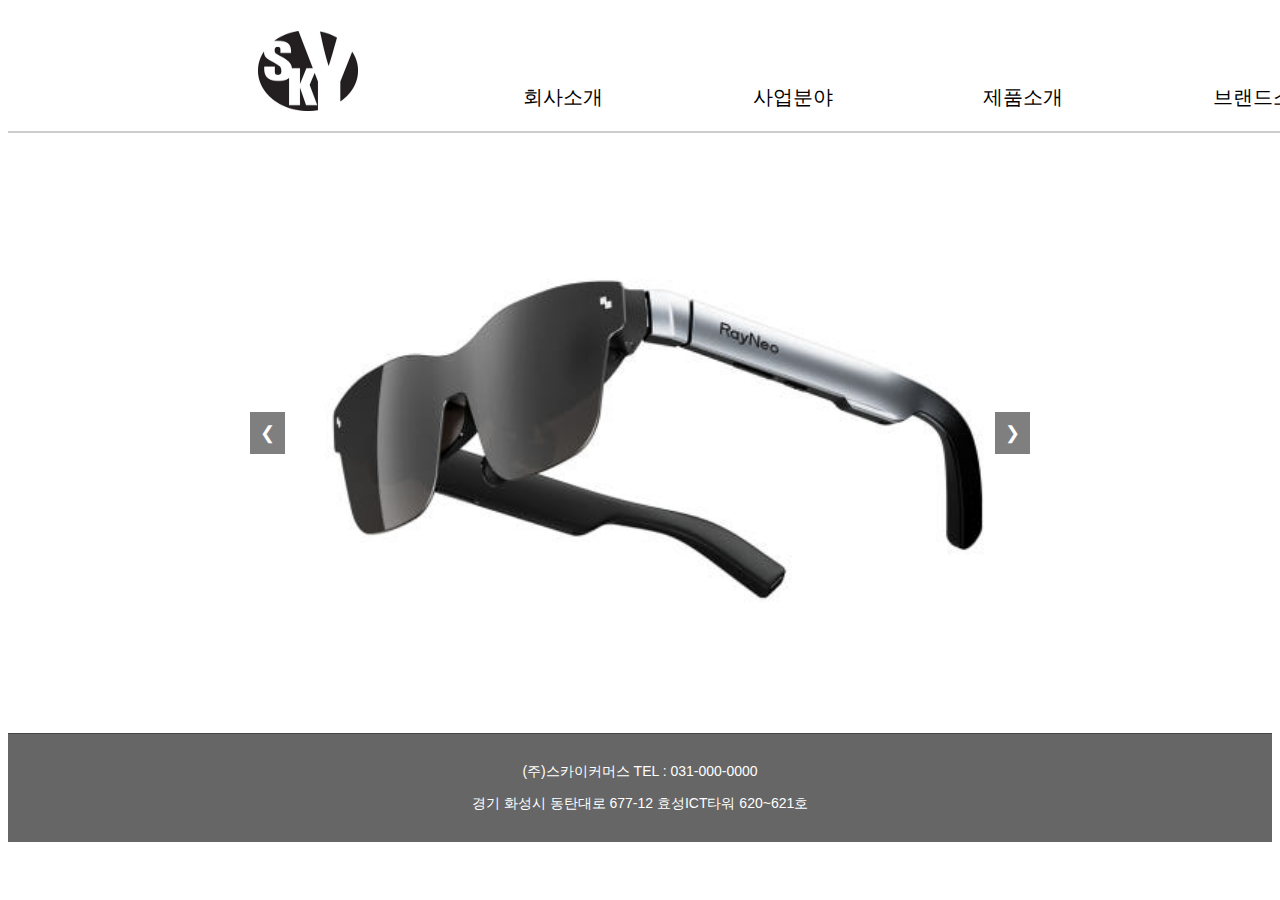
<file: index.html>
<!DOCTYPE html>
<html lnag="kor">
    <head>
        <link rel = "stylesheet" href="./Main.css">
        <meta charset="UTF-8">
        <title>홈페이지</title>
    </head>
    <body>
        <div id="page">
            <header>
                <h1><div id="logo">
                    <a href="./index.html">
                        <img src="./이미지/logo.png" alt="logo" class="img" width="100px" height="80px">
                    </a>
                </div>
            </h1>
                <nav>
                    <ul>
                        <li><a href="#">회사소개</a>
                            <ul>
                                <li><a href="#">연혁</a></li>
                                <li><a href="#">비전</a></li>
                                <li><a href="#">팀 소개</a></li>
                            </ul>
                        </li>
                        <li><a href="#">사업분야</a>
                            <ul>
                                <li><a href="#">내용1</a></li>
                                <li><a href="#">내용2</a></li>
                                <li><a href="#">내용용3</a></li>
                            </ul>
                        </li>
                        <li><a href="#">제품소개</a>
                            <ul>
                                <li><a href="#">AR글래스</a></li>
                                <li><a href="#">드라이기</a></li>
                            </ul>
                        </li>
                        <li><a href="#">브랜드소개</a>
                            <ul>
                                <li><a href="#">Keheal</a></li>
                                <li><a href="#">TCL</a></li>
                            </ul>
                        </li>
                        <li><a href="#">고객지원</a>
                        </li>
                    </ul>
                </nav>
            </header>
        </div>
        <div class="slider-container">
            <button class="slider-btn prev" onclick="moveSlide(-1)">&#10094;</button>
            <div class="slides" id="slides">
                <img class="slide" src="./이미지/ar glass.png" alt="slide1" onclick="redirectToSite(0)">
                <img class="slide" src="./이미지/dryer.png" alt="slide2" onclick="redirectToSite(1)">
                <img class="slide" src="./이미지/pocket tv.png" alt="slide3" onclick="redirectToSite(2)">
            </div>
            <button class="slider-btn next" onclick="moveSlide(1)">&#10095;</button>
        </div>

        <footer>
            <p>(주)스카이커머스     TEL : 031-000-0000</p>
            <p>경기 화성시 동탄대로 677-12 효성ICT타워 620~621호</p>
        </footer>

        <script>
            let index = 0;
            function moveSlide(step) {
                const slides = document.getElementById("slides");
                const totalSlides = document.querySelectorAll(".slide").length;
                index = (index + step + totalSlides) % totalSlides;
                slides.style.transform = `translateX(-${index * 100}%)`;
            }
            setInterval(() => moveSlide(1), 3000);
            
            function redirectToSite(slideIndex) {
                const urls = [
                    "https://smartstore.naver.com/nxtwear/products/10856897743",
                    "https://smartstore.naver.com/nxtwear/products/10828081633",
                    "https://smartstore.naver.com/nxtwear/products/11466265248"
                ];
                window.location.href = urls[slideIndex];
            }
        </script>
    </body>
</html>
</file>
<file: Main.css>
a{text-decoration: none;}
ul{list-style: none;}
header{
    width: 1900px;
    height: 100px;
    background-color: white;
    position: relative;
}

#logo{
    position: absolute;
    top: 10px;
    left: 250px; 
}

nav{
    position: absolute;
    bottom: 10px;
    left: 400px;
    font-size: 20px;
}

nav li{
    display: inline;
    margin-left: 100px;
}

body {
    font-family: Arial, sans-serif;
}
nav ul {
    list-style-type: none;
    margin: 0;
    padding: 0;
    display: flex;
}
nav ul li {
    position: relative;
    margin-right: 20px;
}
nav ul li a {
    text-decoration: none;
    padding: 10px 15px;
    display: block;
    color: black;
}
nav ul li a:hover {
    background-color: #ddd;
}

nav ul li ul {
    display: none;
    position: absolute;
    top: 100%;
    left: 0;
    background-color: white;
    box-shadow: 0 4px 6px rgba(0, 0, 0, 0.1);
    padding: 0;
    list-style: none;
    z-index: 1000;
}
nav ul li ul li {
    width: 150px;
}
nav ul li ul li a {
    padding: 10px;
    color: black;
}
nav ul li ul li a:hover {
    background-color: #f0f0f0;
}

nav ul li:hover ul {
    display: block;
}

nav ul li ul {
    top: 100%;
    left: 0;
}

nav ul li ul:hover {
    display: block;
}

header {
    border-bottom: 2px solid #ccc;
    padding-bottom: 10px;
}

footer{
    background: #666;
    color: #fff;
    text-align: center;
    padding: 15px 0;
    font-size: 14px;
    margin-top: 20px;
    border-top: 1px solid #444;
}
.slider-container {
    position: relative;
    max-width: 800px;
    margin: 50px auto;
    overflow: hidden;
    border-radius: 10px;
}
.slides {
    display: flex;
    transition: transform 0.5s ease-in-out;
}
.slide {
    min-width: 100%;
    height: auto;
    max-height: 500px;
    object-fit: contain;
    cursor: pointer;
}
.slider-btn {
    position: absolute;
    top: 50%;
    transform: translateY(-50%);
    background-color: rgba(0, 0, 0, 0.5);
    color: white;
    border: none;
    cursor: pointer;
    padding: 10px;
    font-size: 18px;
}
.prev {
    left: 10px;
}
.next {
    right: 10px;
}
</file>
